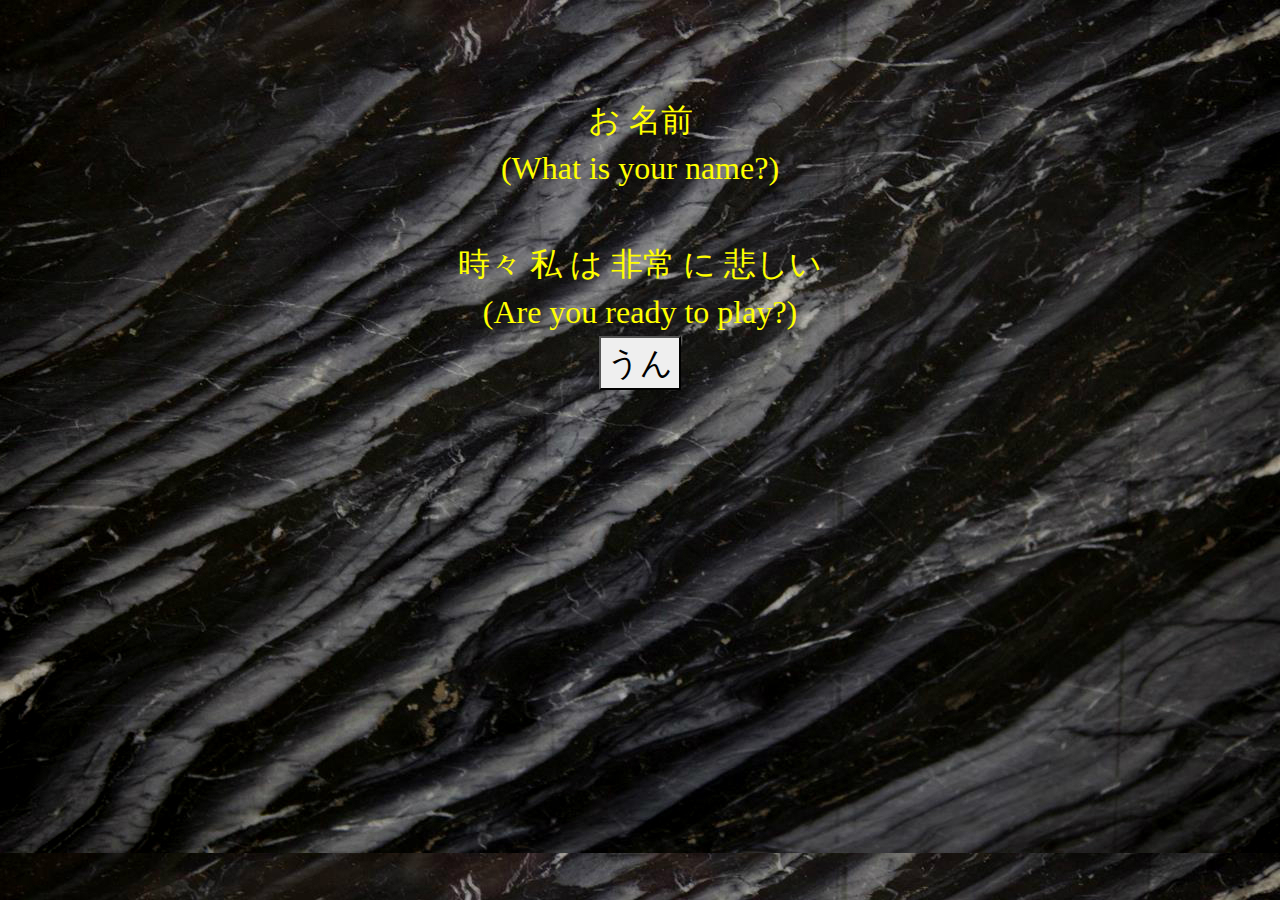
<file: index.html>
<!doctype html>
<html lang="en">

<head>

  <meta charset="utf-8">
  <meta name="viewport" content="width=device-width, initial-scale=1, shrink-to-fit=no">

  <script src="https://code.jquery.com/jquery-3.2.1.min.js"></script>
  <link rel="stylesheet" href="https://stackpath.bootstrapcdn.com/bootstrap/4.3.1/css/bootstrap.min.css"
    integrity="sha384-ggOyR0iXCbMQv3Xipma34MD+dH/1fQ784/j6cY/iJTQUOhcWr7x9JvoRxT2MZw1T" crossorigin="anonymous">
  <link rel="stylesheet" href="Assets/CSS/style.css">
  </link>
  <title>Guess</title>
</head>

<body>
<div id="intro">
  <div class="row clearfix">
    <div class="col-12">
      <div class="row">
        <div class="col-12 placeholder"> how do you like this site?</div>
      </div>
        <div class="row">
          <div class="col-12 placeholder">I made it myself</div>
        </div>
        <div class="row">
          <div class="col-3"></div>
          <div class="col-6">
            <div class="row">
              <div class="col-12 center">
                <div id="name">
                    お 名前 <br> (What is your name?) 
                </div>
              </div>
            </div>
            <div class="row">
              <div class="col-12 center">
                <span id="whatisname"></span>
              </div>
            </div>
          </div>
          <div class="col-3"></div>
        </div>

        <div class="row">
          <div class="col-12"><span class="placeholder">hide me</span></div>
        </div>

        <div class="row">
          <div class="col-3"></div>
          <div class="col-6">
            <div id="ready?">
              <div class="row">
                <div class="col-12 center">
                  <span>時々 私  は  非常 に  悲しい <br> (Are you ready to play?) </span>
                </div>
              </div>
              <div class="row">
                <div class="col-12 center">
                  <button id="yes" value="Yes"><span>うん</span></button>
                </div>
              </div>
            </div>
          </div>
          <div class="col-3"></div>
        </div>
      </div>
    </div>
  </div>
  </div>
<div class="row">
  <div class="col-12">
    
  </div>
</div>

  <div class="gameElement" id="score+username">
    <span id="username"></span>
    Score:
    <span id="score"></span>
  </div>
  <div class="gameElement" id="gameDisplay">
    <div>
      <span id="wordArea"></span>
    </div>
    <br>
    <div>
      Letters Guessed:
      <br>
      <span id="guessArea"></span>
    </div>
    <br>
    <div>
      Guesses Left:
      <span id="guessesLeft"></span>
    </div>
    <br>
    <div>
      Level:
      <span id="userLevel"></span>
    </div>
    <br>
    <div>
      Words Left in Level:
      <span id="wordsLeft"></span>
    </div>
    <br>
    <div>
      Words Guessed:
      <br>
      <span id="wordsGuessed"></span>
    </div>
  </div>

  <audio id="w96" controls preload="none">
    <source src="Assets/Media/Audio/Windows96 One Hundred Mornings.mp3" type="audio/mpeg">
  </audio>

  <script src="Assets/JavaScript/game.js"></script>
  <script>
    $(document).ready(function () {
      nameEntry();
      $("#yes").on("click", function () {
        $("#intro").fadeOut(3000);

        runGame();
        $('#username').text(username);
        $('#w96')[0].play();
        $(".gameElement").fadeIn(8000);
      })


    });
  </script>
</body>

</html>
</file>
<file: Assets/CSS/style.css>
html, body {
    width: 100vw;
    height: 100vh;
    font-family: 'Times New Roman', Times, serif;
    overflow: hidden;
}
.clearfix:after {
    content: "";
    display: table;
    clear: both;
}
.placeholder {
    visibility: hidden;
}
.center {
    justify-content: center;
    text-align: center;
}
#intro {
    width: 100vw;
    height: 100vh;
    color: yellow;
    font-size: xx-large;
    background-image: url(../Media/Images/intro-background.jpg);

}
.gameElement {
    display: none;
}
#w96 {
    display:none;
}
</file>
